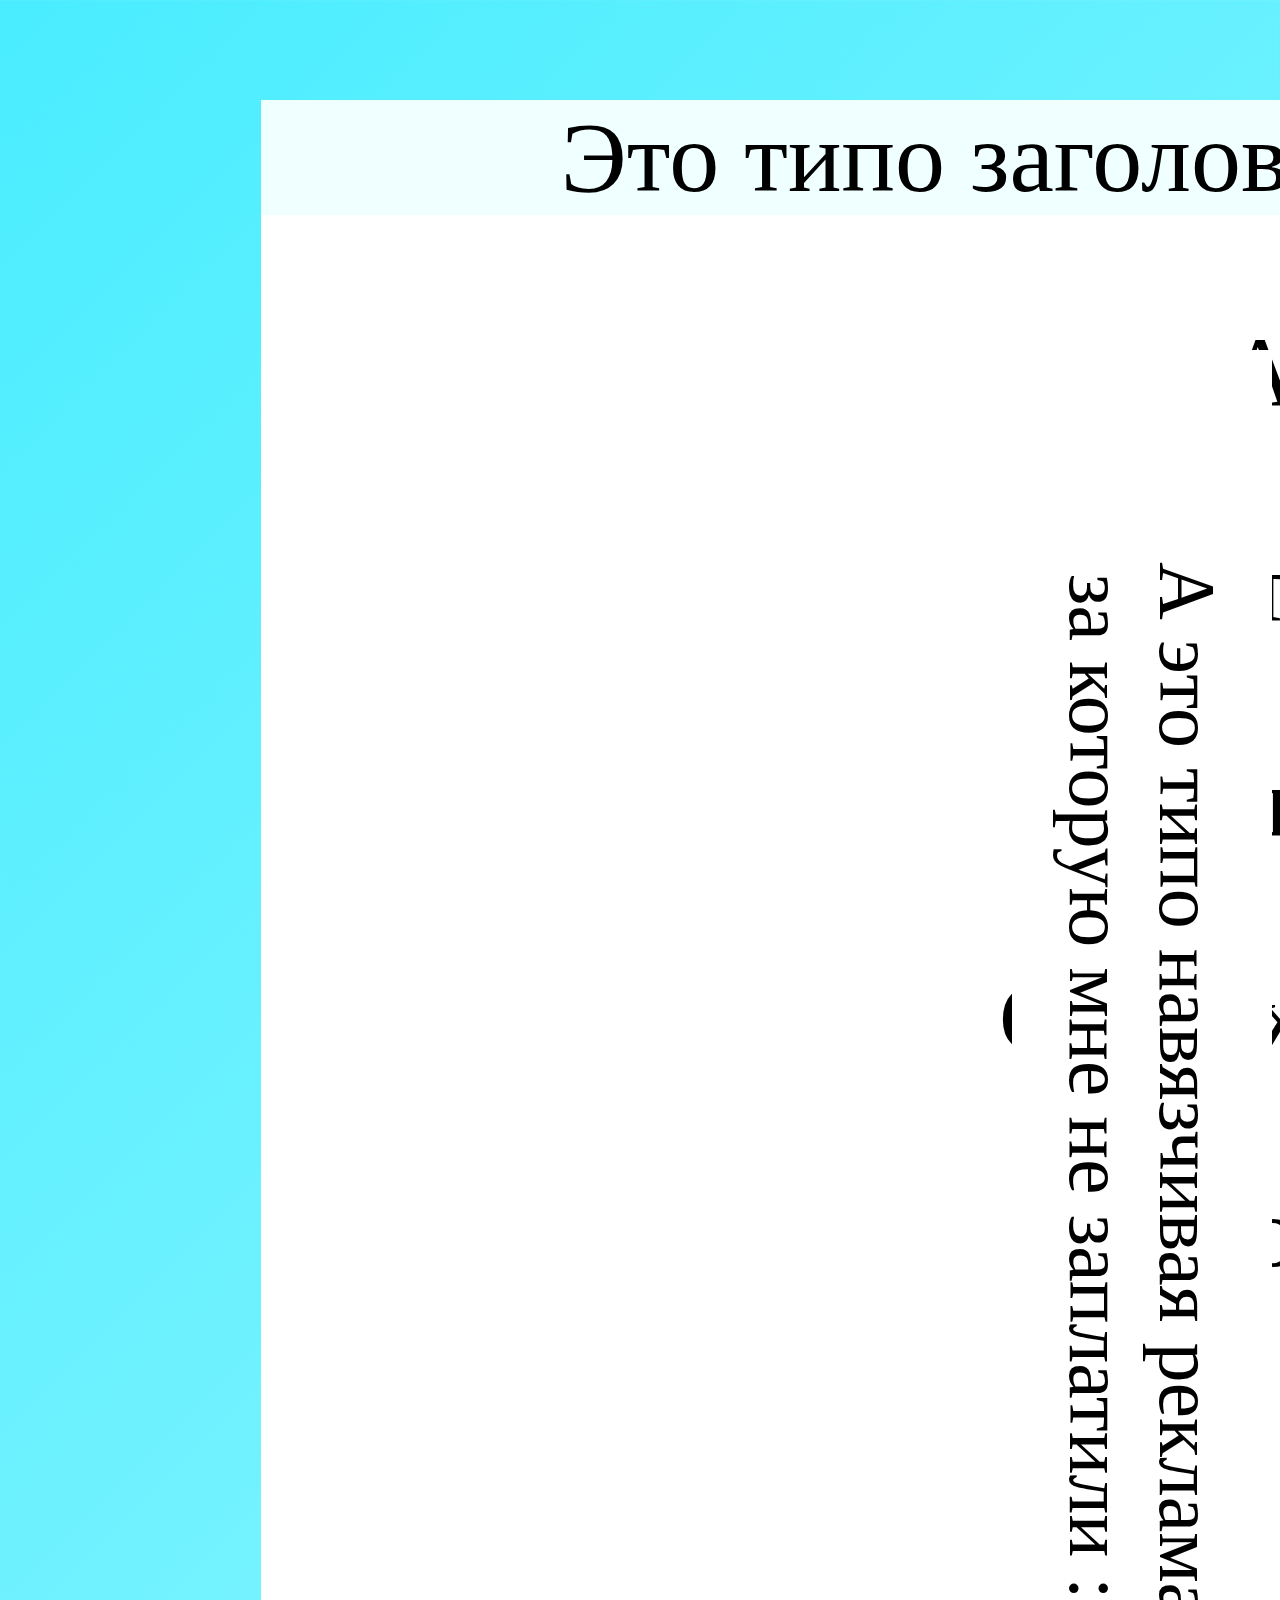
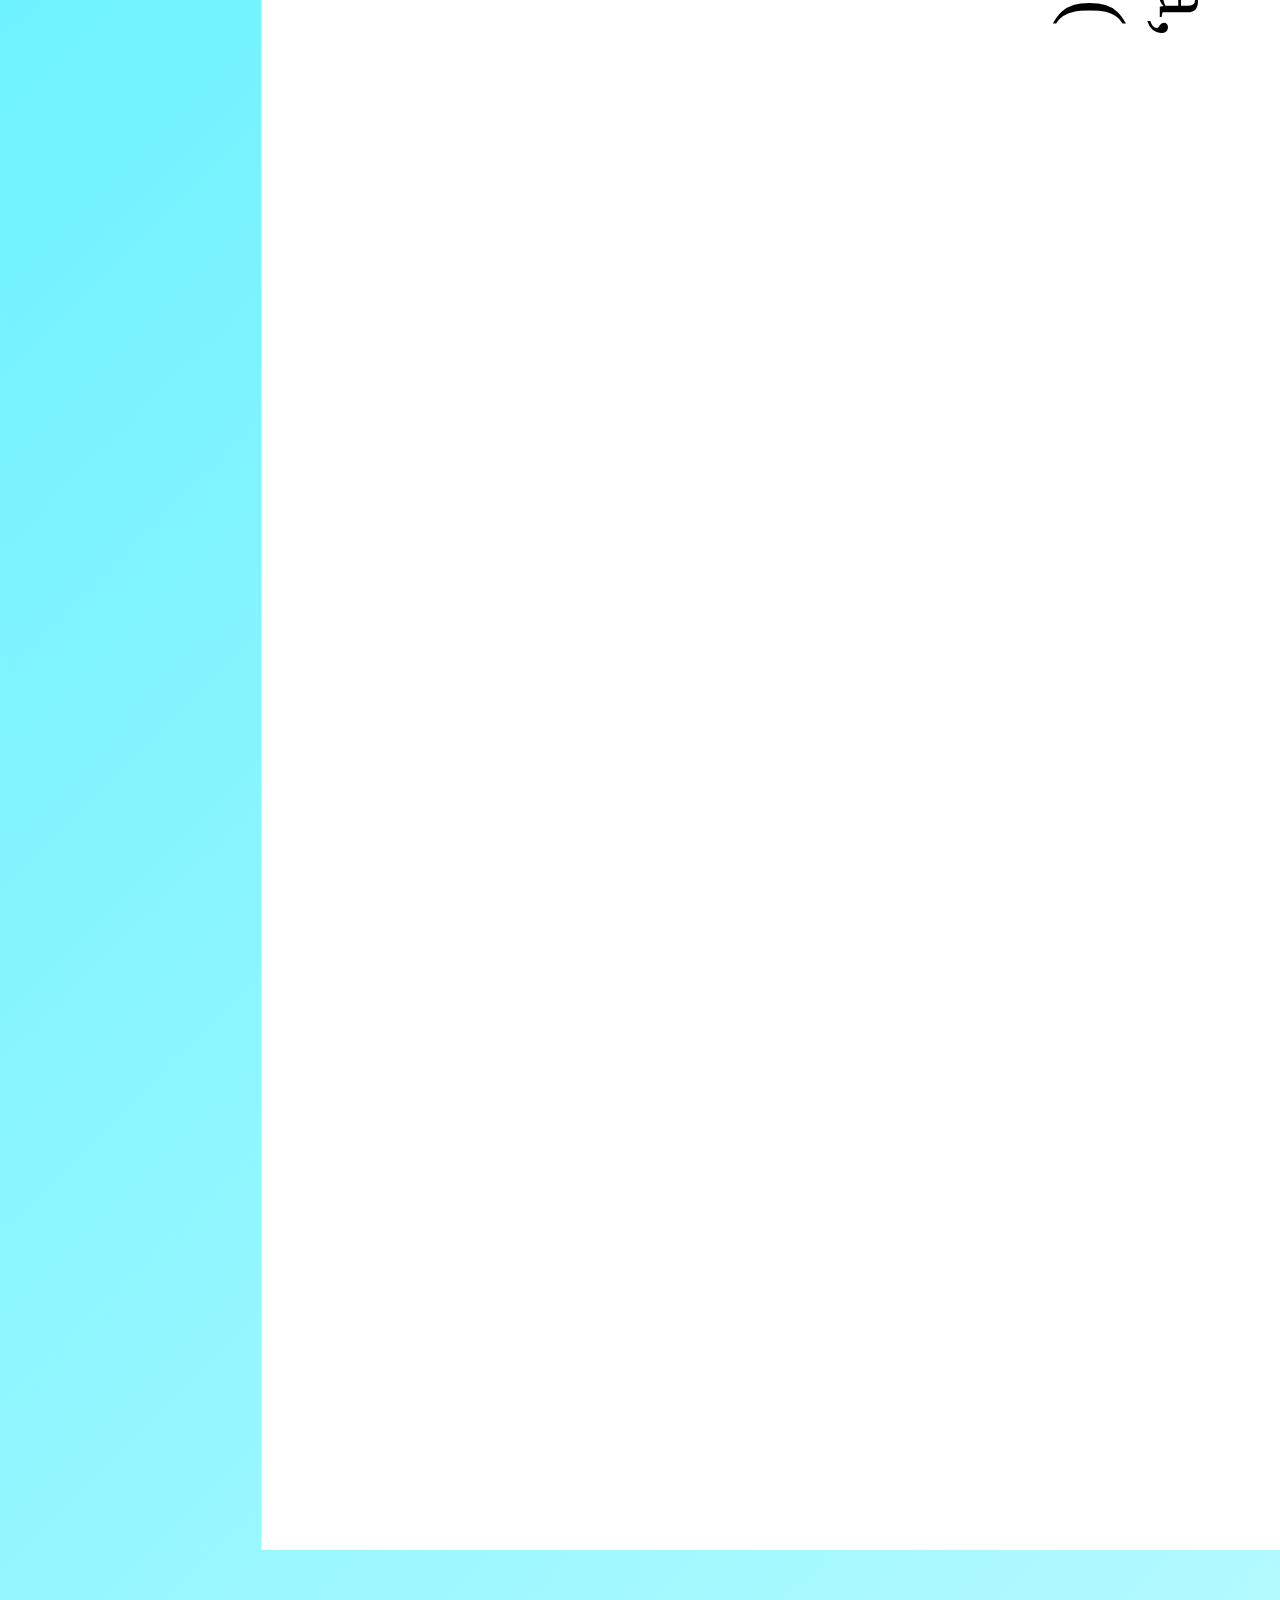
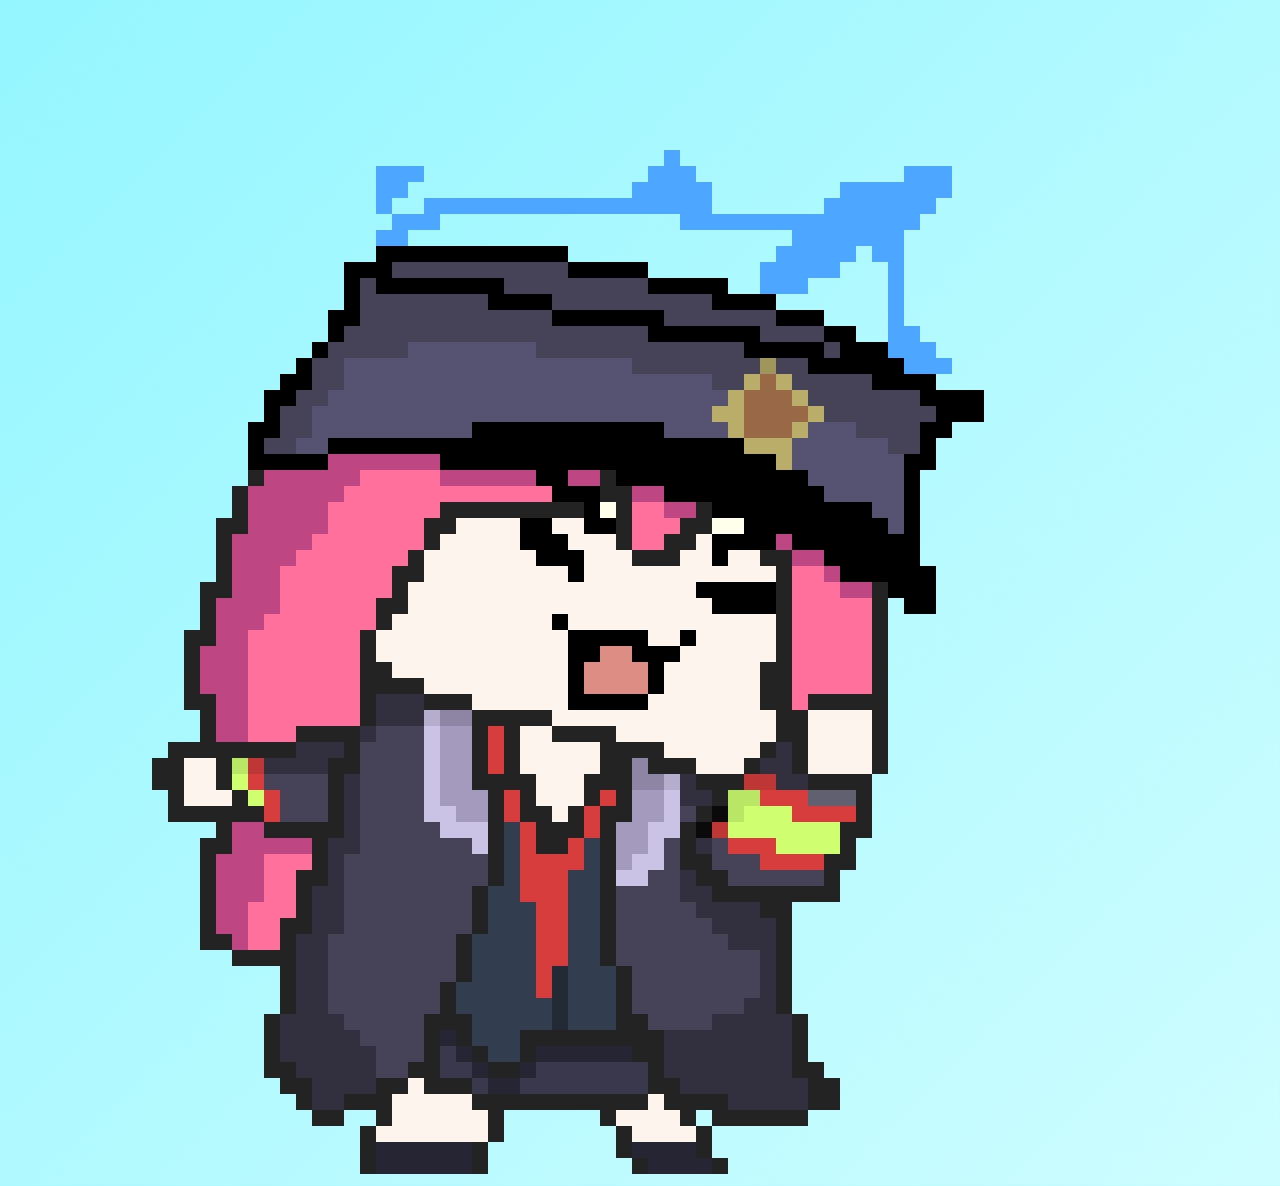
<file: pages/psnews.html>
<!DOCTYPE html>
<head>
    <meta charset="utf-8">
    <link rel="stylesheet" href="..\css\news-style.css">
    <title>Тио повость</title>
</head>
<body class="backGround">
    <div class="etc">
     <div class="title"> <!--Заголовок-->
        <p>Это типо заголовок новости</p>
     </div>
     <div class="sourse"> <!--Содержание-->
        <p>А</p>
        <p>Это</p>
        <p>Типо</p>
        <p>Содержание</p>
        <p>Новости</p>
     </div>
    </div>
    <div class="advertisement"> <!--Реклама-->
        <p>А это типо навязчивая реклама,</p>
        <p>за которую мне не заплатили :(</p>
    </div>
    <div class="additionally"> <!--Доп-->
        <img src="../images/0lbezrkqesid1.gif">
    </div>
</body>
</file>
